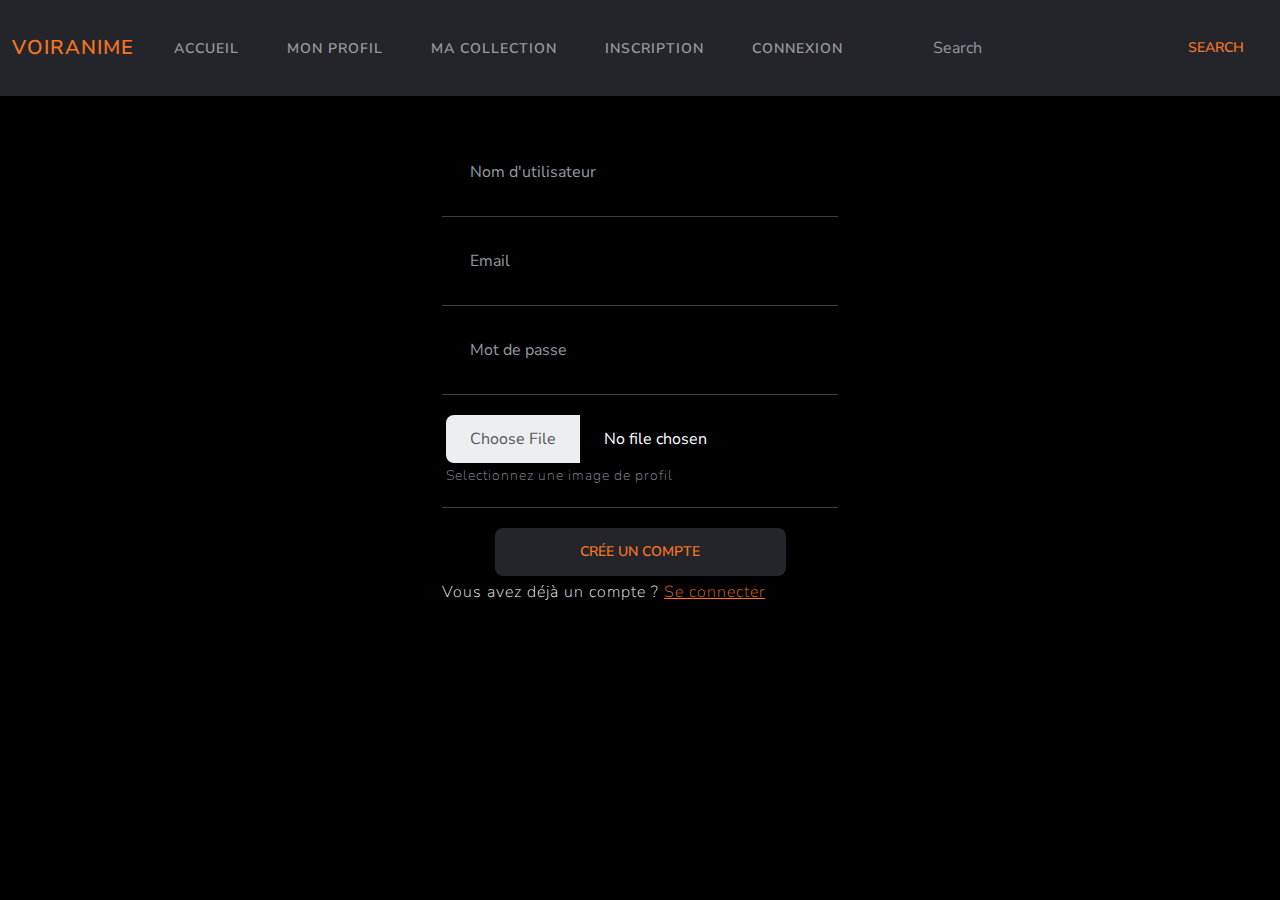
<file: Pages/inscription.html>
<!DOCTYPE html>
<html lang="fr">

<head>
    <meta charset="UTF-8">
    <meta http-equiv="X-UA-Compatible" content="IE=edge">
    <meta name="viewport" content="width=device-width, initial-scale=1.0">
    <link rel="stylesheet" href="../asset/css/lux.css">
    <link rel="stylesheet" href="../asset/css/inscri.css">
    <title>VOIRANIME - Inscription</title>
</head>

<body>
    <nav>
        <!-- Barre de navigation statique -->
        <nav class="navbar navbar-expand-lg navbar-dark" id="nav">
          <div class="container-fluid">
            <a class="navbar-brand" id="titre" href="./index.html">VoirAnime</a>
            <button class="navbar-toggler" type="button" data-bs-toggle="collapse" data-bs-target="#navbarColor01"
              aria-controls="navbarColor01" aria-expanded="false" aria-label="Toggle navigation">
              <span class="navbar-toggler-icon"></span>
            </button>
            <div class="collapse navbar-collapse" id="navbarColor01">
              <ul class="navbar-nav me-auto">
                <li class="nav-item">
                  <a class="nav-link" href="./index.html">Accueil</a>
                </li>
                <li class="nav-item">
                  <a class="nav-link" href="./Pages/mon-profil.html">Mon Profil</a>
                </li>
                <li class="nav-item">
                  <a class="nav-link" href="./Pages/ma-collection.html">Ma Collection</a>
                </li>
                <li class="nav-item">
                  <a class="nav-link" href="./Pages/inscription.html">Inscription</a>
                </li>
                <li class="nav-item">
                  <a class="nav-link" href="./Pages/connexion.html">Connexion</a>
                </li>
              </ul>
              <form class="d-flex" onsubmit="searchAnime(event)">
                <input id="search-text" class="form-control bg-transparent text-white me-2" type="search" placeholder="Search" autocomplete="off">
                <button id="btn" class="btn rounded-3" type="submit">Search</button>
              </form>
            </div>
          </div>
        </nav>
        <!-- Fin de la barre de navigation -->
      </nav>

    <div class="container text-white d-flex justify-content-center mt-5">
        <form action="inscription.php" method="post" enctype="multipart/form-data">
            <fieldset>
                <div class="form-group p-1">
                    <input type="text" class="form-control rounded-3 bg-transparent text-white border-bottom-2" name="username" placeholder="Nom d'utilisateur" autocomplete="off">
                </div>
                <hr>
                <div class="form-group p-1">
                    <input type="email" class="form-control rounded-3 bg-transparent text-white border-bottom-2" id="exampleInputEmail1" aria-describedby="emailHelp" placeholder="Email" name="email" autocomplete="off">
                </div>
                <hr>
                <div class="form-group p-1">
                    <input type="password" class="form-control rounded-3 bg-transparent text-white border-bottom-2" id="exampleInputPassword1" placeholder="Mot de passe" name="pdw" autocomplete="off">
                </div>
                <hr>
                <div class="form-group p-1">
                    <input class="form-control rounded-3 bg-transparent text-white border-bottom-2" type="file" id="fileToUpload" name="img">
                    <small class="form-text text-muted">Selectionnez une image de profil</small>
                </div>
                <hr>
                <div class="d-flex justify-content-center p-1 ">
                    <button type="submit" id="btn" class="btn rounded-3 w-75" name="submit">Crée un compte</button>
                </div>
                <p>Vous avez déjà un compte ? <a href="./connexion.html" style="color:RGB(244, 117, 33);">Se connecter</a></p>
            </fieldset>
        </form>
    </div>

</body>

</html>
</file>
<file: asset/css/inscri.css>
body {
    background-color: black;
}

#nav, #btn{
    background-color: RGB(35, 37, 43);
}

#titre, #btn {
    color: RGB(244, 117, 33);
}
</file>
